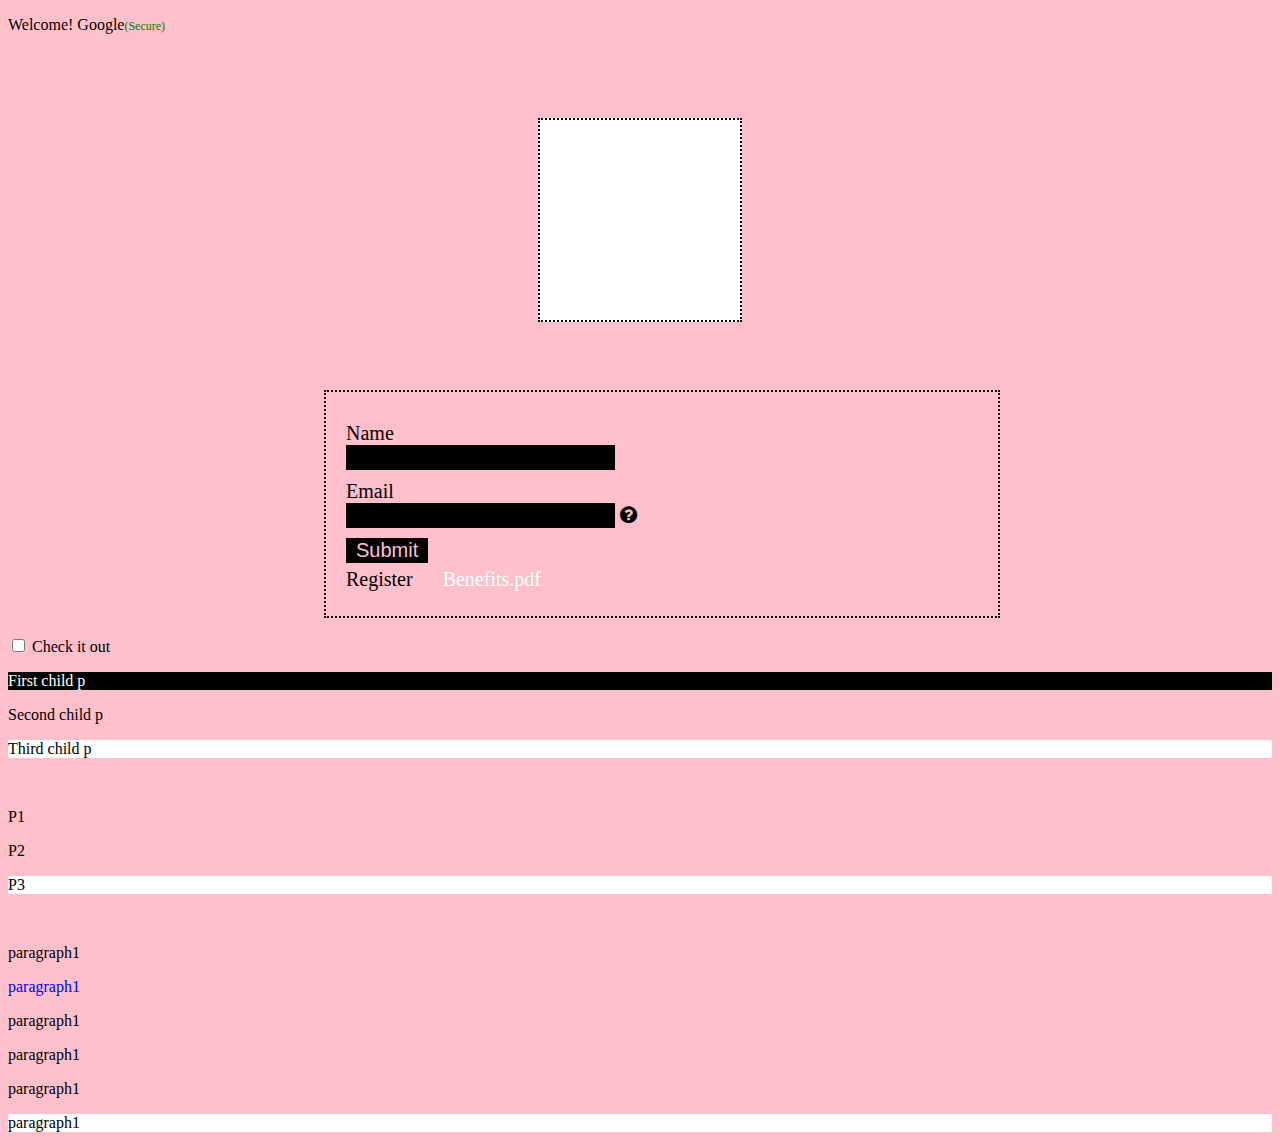
<file: index.html>
<!DOCTYPE html>
<html lang="en-US">
<head>
  <link rel="stylesheet" href="selectors.css">
  <link rel="stylesheet" href="https://cdnjs.cloudflare.com/ajax/libs/font-awesome/4.7.0/css/font-awesome.min.css">
</head>
<body>
  <p>Welcome! <a href="https://google.com">Google</a></p>
  <br>
  <div class="block"></div>
  <br>
<form action="">
  <label for="">Name</label>
  <input type="text" title="My name Jeff">
  <label for="">Email</label>
  <input type="email">
  <i class="fa fa-question-circle" title="ass tiddies"></i>
  <button type="submit">Submit</button>
  <a href="/register.html">Register</a>
  <a href="/benefits.pdf">Benefits.pdf</a>
</form>
<br>
<input type="checkbox">
<span>Check it out</span>
<br>
<div id="parent">
<p class="child">First child p</p>
<p class="child">Second child p</p>
<p class="child">Third child p</p>

</div>
<br>
<div id="demo-area">
  <p>P1</p>
  <p>P2</p>
  <p>P3</p>
</div>
<br>
<p class="para graph">paragraph1</p>
<p class="para">paragraph1</p>
<p class="para graph">paragraph1</p>
<p class="para graph">paragraph1</p>
<p class="para graph">paragraph1</p>
<p class="para graph">paragraph1</p>

</body>
</html>
</file>
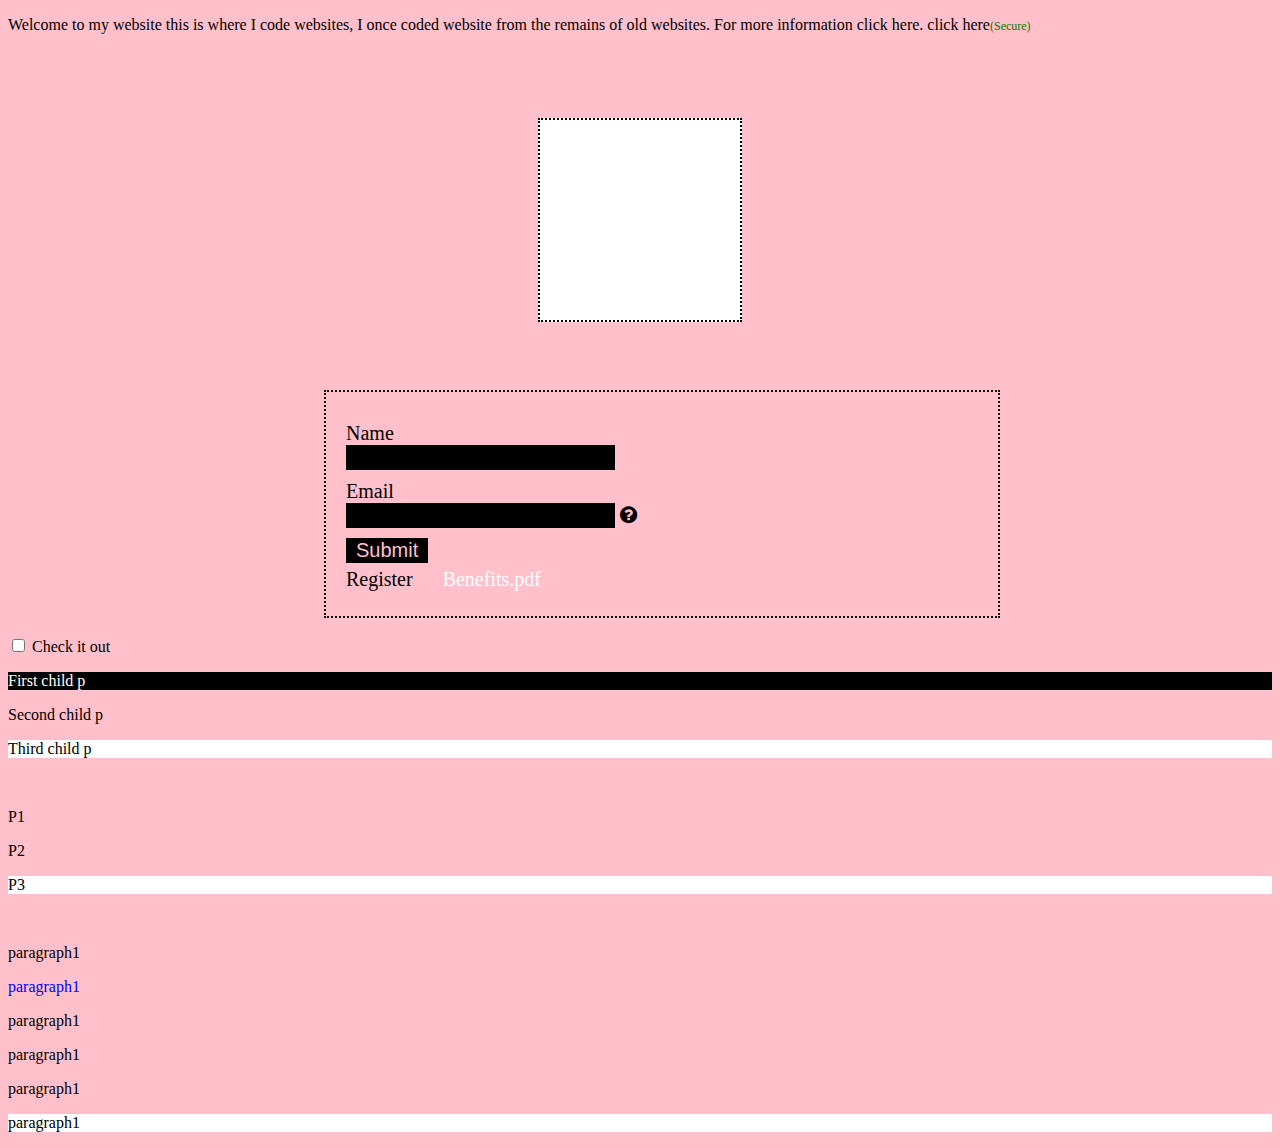
<file: selectors.html>
<!DOCTYPE html>
<html lang="en-US">
<head>
  <link rel="stylesheet" href="selectors.css">
  <link rel="stylesheet" href="https://cdnjs.cloudflare.com/ajax/libs/font-awesome/4.7.0/css/font-awesome.min.css">
</head>
<body>
  <p>Welcome to my website this is where I code websites, I once coded website from the remains of old websites. For more information click here. <a href="https://google.com">click here</a></p>
  <br>
  <div class="block"></div>
  <br>
<form action="">
  <label for="">Name</label>
  <input type="text" title="My name Jeff">
  <label for="">Email</label>
  <input type="email">
  <i class="fa fa-question-circle" title="ass tiddies"></i>
  <button type="submit">Submit</button>
  <a href="/register.html">Register</a>
  <a href="/benefits.pdf">Benefits.pdf</a>
</form>
<br>
<input type="checkbox">
<span>Check it out</span>
<br>
<div id="parent">
<p class="child">First child p</p>
<p class="child">Second child p</p>
<p class="child">Third child p</p>

</div>
<br>
<div id="demo-area">
  <p>P1</p>
  <p>P2</p>
  <p>P3</p>
</div>
<br>
<p class="para graph">paragraph1</p>
<p class="para">paragraph1</p>
<p class="para graph">paragraph1</p>
<p class="para graph">paragraph1</p>
<p class="para graph">paragraph1</p>
<p class="para graph">paragraph1</p>

</body>
</html>
</file>
<file: selectors.css>
/** ^ - starts with
    $ - ends with  **/
body {
  background-color: pink;
}
form {
  border: 2px dotted black;
  padding: 20px;
  width: 50%;
  margin-left: 25%;
  font-size: 20px;
}
input[type] {
  background-color: black;
  border: none;
  color: white;
  font-size: 20px;
}

button,
label {
  margin-top: 10px;
  display: block;
}

button {
  font-size: 20px;
  border: none;
  color: pink;
  background-color: black;
  padding-left: 10px;
  padding-right: 10px;
  width: auto;
  cursor: pointer;
}
[type="submit"] {

}
[href^="/register"] {
  color: black;
  text-decoration: none;
  display: inline-block;
  padding: 5px 5px 5px 0;
  margin-right: 15px;
}
[href^="/register"]:hover {
  opacity: 0.5;
  transition: 0.3s;
}
[href$=".pdf"] {
  color: white;
  text-decoration: none;
  display: inline-block;
  padding: 5px;
}
[href$=".pdf"]:hover {
background-color: black;
transition: 0.3s;
border-radius: 5px;
}
p.child:first-child {
  background-color: black;
  color: white;
}
p:last-child {
  background-color: white;
}
input[type="text"]:focus {
  opacity: 0.5;
}
input[type="checkbox"]:checked + span {
background-color: red;
}
.para:not(.graph) {
  color: blue;
}
.block {
  display: block;
  margin: 50px auto;
  width: 200px;
  height: 200px;
  background-color: white;
  border: 2px dotted black;
  position: relative;
}
.block:hover::before {
  display: inline-block;
  content: "Noir";
  color: white;
  background-color: black;
  position: absolute;
  left: -20px;
  top: -20px;
  width: 200px;
  height: 200px;
  z-index: -1;
  opacity: 0.3;
}
  .block:hover::after {
    display: inline-block;
    content: "Noir but in front";
    color: white;
    background-color: black;
    position: absolute;
    right: -20px;
    bottom: -20px;
    width: 200px;
    height: 200px;
    opacity: 0.3;
    z-index: 1;
}
a[href^='https'] {
  text-decoration: none;
  color: black;
}
a[href^='https']::after {
  content: "(Secure)";
  font-size: 12px;
  color: green;

}
</file>
